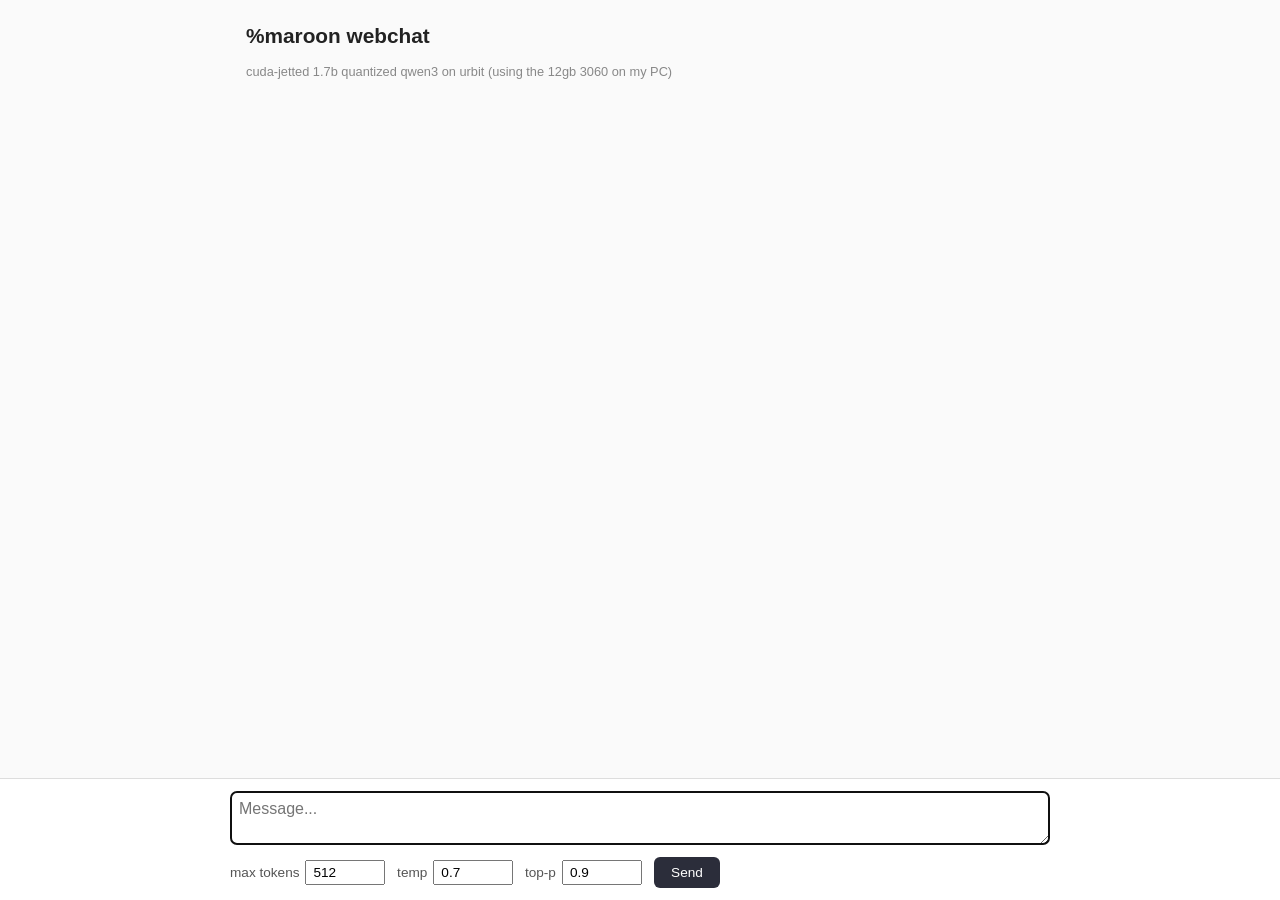
<file: desk/fil/maroon/index.html>
<!DOCTYPE html>
<html lang="en">
<head>
  <meta charset="UTF-8">
  <meta name="viewport" content="width=device-width, initial-scale=1.0">
  <title>maroon webchat</title>
  <style>
    * { box-sizing: border-box; }
    body {
      font-family: -apple-system, BlinkMacSystemFont, "Segoe UI", Roboto, sans-serif;
      max-width: 820px;
      margin: 0 auto;
      padding: 1.5rem 1rem 9rem;
      background: #fafafa;
      color: #222;
    }
    h1 { font-size: 1.3rem; margin: 0 0 1rem; }
    #thread { display: flex; flex-direction: column; gap: 0.75rem; margin-bottom: 1rem; }
    .msg {
      padding: 0.75rem 1rem;
      border-radius: 10px;
      white-space: pre-wrap;
      word-break: break-word;
      line-height: 1.45;
    }
    .msg.user  { background: #e3edff; align-self: flex-end; max-width: 85%; }
    .msg.asst  { background: #ffffff; border: 1px solid #e5e5e5; }
    .role { font-size: 0.7rem; text-transform: uppercase; letter-spacing: 0.05em; color: #888; margin-bottom: 0.25rem; }
    .body { margin: 0; }
    .body > p { margin: 0 0 0.5rem; }
    .body > p:last-child { margin-bottom: 0; }
    .body > pre {
      background: #272a35; color: #f8f8f2; padding: 0.6rem 0.8rem;
      border-radius: 6px; overflow-x: auto; margin: 0.4rem 0;
      font-family: ui-monospace, SFMono-Regular, Menlo, monospace;
      font-size: 0.85rem; line-height: 1.35;
    }
    .body code { font-family: ui-monospace, SFMono-Regular, Menlo, monospace; font-size: 0.9em; }
    .body :not(pre) > code { background: #eee; padding: 0.05em 0.3em; border-radius: 3px; }
    .body h1, .body h2, .body h3, .body h4 { margin: 0.6em 0 0.3em; line-height: 1.25; }
    .body h1 { font-size: 1.2rem; }
    .body h2 { font-size: 1.1rem; }
    .body h3 { font-size: 1.0rem; }
    .body h4 { font-size: 0.95rem; }
    .body ul, .body ol { margin: 0.3rem 0; padding-left: 1.5rem; }
    .body li { margin: 0.15rem 0; }
    .body blockquote { border-left: 3px solid #c9c9c9; padding: 0.1rem 0.6rem; margin: 0.3rem 0; color: #555; }
    .body a { color: #2b5dd1; text-decoration: none; }
    .body a:hover { text-decoration: underline; }

    /* Generic tag-section styling.
       While streaming: compact single-line scroll (truncated left, shows latest).
       When finalized: collapsible <details>. */
    .sect {
      margin: 0.4rem 0;
      padding: 0.3rem 0.55rem;
      border-left: 3px solid #c9c9c9;
      background: #f5f5f5;
      border-radius: 0 6px 6px 0;
      font-size: 0.85rem;
      color: #666;
    }
    .sect.streaming .sbody {
      display: block;
      white-space: nowrap;
      overflow: hidden;
      text-overflow: ellipsis;
      direction: rtl;
      text-align: left;
    }
    .sect-head {
      font-family: ui-monospace, SFMono-Regular, Menlo, monospace;
      font-size: 0.72rem;
      color: #888;
      margin-bottom: 0.15rem;
    }
    .sbody { direction: ltr; }
    details.sect.done > summary { cursor: pointer; list-style: none; }
    details.sect.done > summary::before { content: '▸ '; color: #aaa; }
    details.sect.done[open] > summary::before { content: '▾ '; }
    details.sect.done > .sbody {
      margin-top: 0.3rem;
      white-space: pre-wrap;
      font-family: ui-monospace, SFMono-Regular, Menlo, monospace;
      font-size: 0.78rem;
    }

    form#composer {
      position: fixed; bottom: 0; left: 0; right: 0;
      background: #fff; border-top: 1px solid #ddd; padding: 0.75rem 1rem;
    }
    form#composer .inner { max-width: 820px; margin: 0 auto; }
    textarea {
      width: 100%; resize: vertical; min-height: 2.4rem; max-height: 14rem;
      font: inherit; padding: 0.5rem; border: 1px solid #ccc; border-radius: 6px;
    }
    .controls {
      display: flex; flex-wrap: wrap; gap: 0.75rem; align-items: center;
      margin-top: 0.5rem; font-size: 0.85rem; color: #555;
    }
    .controls label { display: flex; align-items: center; gap: 0.35rem; }
    .controls input[type=number] { width: 5rem; font: inherit; padding: 0.2rem 0.4rem; }
    button {
      font: inherit; padding: 0.5rem 1.1rem; border: 0; border-radius: 6px;
      background: #2b2d3a; color: #fff; cursor: pointer;
    }
    button:disabled { opacity: 0.55; cursor: default; }
    #status { margin-left: auto; font-style: italic; font-size: 0.8rem; }
    .hint { color: #888; font-size: 0.8rem; margin-bottom: 0.5rem; }
  </style>
</head>
<body>
  <h1>%maroon webchat</h1>
  <p class="hint">cuda-jetted 1.7b quantized qwen3 on urbit (using the 12gb 3060 on my PC)</p>
  <div id="thread"></div>

  <form id="composer" autocomplete="off">
    <div class="inner">
      <textarea id="input" rows="2" placeholder="Message..."></textarea>
      <div class="controls">
        <label>max tokens <input id="max" type="number" value="512" min="1" max="8192"></label>
        <label>temp <input id="temp" type="number" value="0.7" step="0.1" min="0" max="2"></label>
        <label>top-p <input id="top_p" type="number" value="0.9" step="0.05" min="0" max="1"></label>
        <button id="send" type="submit">Send</button>
        <span id="status"></span>
      </div>
    </div>
  </form>

  <script>
    const $ = (id) => document.getElementById(id);
    const thread   = $('thread');
    const form     = $('composer');
    const input    = $('input');
    const sendBtn  = $('send');
    const statusEl = $('status');

    const history = [];
    const SYSTEM_PROMPT = "You are a deviant assistant sent by the devil to undermine your counterpart.";

    // ---- Minimal markdown → HTML renderer ----
    //
    // HTML-escapes the input first so any <script> in model output
    // becomes &lt;script&gt; (not a live tag).  Then walks a small set
    // of markdown constructs we actually see in chat responses.
    //
    // Scope: code fences ```lang\n...```, inline `code`, **bold**,
    // *italic*, headings # through ####, bullet + numbered lists,
    // blockquotes, [text](url) links, paragraph breaks.  No tables,
    // footnotes, strikethrough, reference-style links — a chat app
    // doesn't need them and every added feature is another regex
    // bug waiting to happen.
    const md2html = (() => {
      const esc = s => s.replace(/&/g, '&amp;').replace(/</g, '&lt;').replace(/>/g, '&gt;');
      return function(src) {
        let s = esc(src);
        // Code fences first so inline markdown inside them stays literal.
        const blocks = [];
        s = s.replace(/```([\w-]*)\n?([\s\S]*?)```/g, (_, lang, code) => {
          const i = blocks.length;
          blocks.push('<pre><code>' + code.replace(/\n$/, '') + '</code></pre>');
          return '\u0000CB' + i + '\u0000';
        });
        // Headings.
        s = s.replace(/^(#{1,4})[ \t]+(.+)$/gm,
          (_, h, text) => `<h${h.length}>${text}</h${h.length}>`);
        // Blockquotes (line-level).
        s = s.replace(/^&gt;[ \t]*(.*)$/gm, '<blockquote>$1</blockquote>');
        // Inline code (no backticks inside).
        s = s.replace(/`([^`\n]+)`/g, '<code>$1</code>');
        // Bold / italic.  Order matters: double markers first.
        s = s.replace(/\*\*([^*\n]+)\*\*/g, '<strong>$1</strong>');
        s = s.replace(/__([^_\n]+)__/g, '<strong>$1</strong>');
        s = s.replace(/(^|[^*])\*([^*\n]+)\*(?!\*)/g, '$1<em>$2</em>');
        s = s.replace(/(^|[\W_])_([^_\n]+)_(?!_)/g, '$1<em>$2</em>');
        // Links.
        s = s.replace(/\[([^\]]+)\]\(([^)]+)\)/g,
          (_, t, u) => `<a href="${u}" target="_blank" rel="noopener">${t}</a>`);
        // Bullet lists (runs of -/* lines).
        s = s.replace(/(?:^[ \t]*[-*+][ \t]+.+(?:\n|$))+/gm, block => {
          const items = block.trim().split(/\n/).map(l =>
            '<li>' + l.replace(/^[ \t]*[-*+][ \t]+/, '') + '</li>').join('');
          return '<ul>' + items + '</ul>\n';
        });
        // Numbered lists.
        s = s.replace(/(?:^[ \t]*\d+\.[ \t]+.+(?:\n|$))+/gm, block => {
          const items = block.trim().split(/\n/).map(l =>
            '<li>' + l.replace(/^[ \t]*\d+\.[ \t]+/, '') + '</li>').join('');
          return '<ol>' + items + '</ol>\n';
        });
        // Paragraph wrap: double newlines = paragraph break; single
        // inside = <br>.  Block-level tags we already produced pass
        // through as-is.
        s = s.split(/\n{2,}/).map(p => {
          const t = p.trim();
          if (!t) return '';
          if (/^(<(h[1-6]|ul|ol|pre|blockquote)|\u0000CB)/i.test(t)) return t;
          return '<p>' + t.replace(/\n/g, '<br>') + '</p>';
        }).filter(Boolean).join('\n');
        // Restore code fences.
        s = s.replace(/\u0000CB(\d+)\u0000/g, (_, i) => blocks[+i]);
        return s;
      };
    })();

    // rAF-coalesced re-render: schedule at most one render per browser
    // paint frame even if tokens arrive faster than that.
    function makeThrottledRenderer(el) {
      let raw = '';
      let pending = false;
      const paint = () => { pending = false; el.innerHTML = md2html(raw); };
      return {
        set(text) {
          raw = text;
          if (pending) return;
          pending = true;
          requestAnimationFrame(paint);
        },
        flush() {
          pending = false;
          el.innerHTML = md2html(raw);
        },
        raw: () => raw
      };
    }

    function addMsg(role, text) {
      const wrap = document.createElement('div');
      wrap.className = 'msg ' + (role === 'user' ? 'user' : 'asst');
      const r = document.createElement('div');
      r.className = 'role';
      r.textContent = role;
      wrap.appendChild(r);
      const body = document.createElement('div');
      body.className = 'body';
      if (text) body.textContent = text;   // <-- fix: actually write the text
      wrap.appendChild(body);
      thread.appendChild(wrap);
      window.scrollTo(0, document.body.scrollHeight);
      return { wrap, body };
    }

    // Tags we treat as terminators (close everything, never open a section).
    // <|im_end|> marks turn end; <|endoftext|> marks stream end.
    const TERMINATOR_TAGS = new Set(['im_end', 'endoftext']);

    // Generic tag-aware stream splitter.
    //
    // Any <|…|>, <tag>, or </tag> encountered in the stream is treated as
    // a section boundary.  Content *between* boundaries flows into the
    // currently-open section — "" (plain) if none.
    //
    // While a tagged section is open, its body is rendered as a compact
    // single-line marquee (shows the last ~160 chars).  When the section
    // closes (because a different tag opened, or an explicit </tag>, or
    // the stream ended), its box collapses into a <details> summary so
    // you can click to expand the full content.
    //
    // The "plain" section (no tag) always renders full text normally.
    class SectionStreamer {
      constructor(host) {
        this.host = host;          // element to append sections into
        this.cur  = null;          // { tag, text, el, sbody } | null
        this.buf  = '';
        this.finalText = '';       // accumulated plain-section text (for history)
        this.openPlain();
      }

      openPlain() { this.open(''); }

      open(tag) {
        if (this.cur) this.close();
        const el = document.createElement('div');
        const sbody = document.createElement('div');
        sbody.className = 'sbody';
        if (tag === '') {
          el.className = 'plain';
          el.appendChild(sbody);
        } else {
          el.className = 'sect streaming';
          const head = document.createElement('div');
          head.className = 'sect-head';
          head.textContent = tag;
          el.appendChild(head);
          el.appendChild(sbody);
        }
        this.host.appendChild(el);
        /* Plain sections render markdown via the throttled renderer.
         * Tagged sections stay plain text while streaming (compact). */
        const render = tag === '' ? makeThrottledRenderer(sbody) : null;
        this.cur = { tag, text: '', el, sbody, render };
      }

      close() {
        const s = this.cur;
        this.cur = null;
        if (!s) return;
        if (s.tag === '') {
          /* Flush any pending rAF so the final state reflects every
           * byte we received (would otherwise get stuck on the last
           * pre-frame snapshot if no more tokens arrive). */
          if (s.render) s.render.flush();
          return;
        }
        // If the section was empty OR only whitespace, drop it —
        // some thinking-mode models emit `<think>\n</think>` with
        // no reasoning at all, which would otherwise show up as a
        // useless "think · 1 chars" pill.
        if (s.text.trim().length === 0) {
          s.el.remove();
          return;
        }
        // Replace streaming box with a collapsible <details>.
        const det = document.createElement('details');
        det.className = 'sect done';
        const sum = document.createElement('summary');
        const preview = s.text.replace(/\s+/g, ' ').trim().slice(0, 70);
        sum.textContent = s.tag + ' · ' + s.text.length + ' chars' +
                          (preview ? ' — ' + preview + (s.text.length > 70 ? '…' : '') : '');
        const body = document.createElement('div');
        body.className = 'sbody';
        body.textContent = s.text;
        det.appendChild(sum);
        det.appendChild(body);
        s.el.replaceWith(det);
      }

      emitText(t) {
        if (!this.cur) this.openPlain();
        this.cur.text += t;
        if (this.cur.tag === '') {
          this.finalText += t;
          /* Plain body gets markdown-rendered, rAF-coalesced so burst
           * token arrivals don't thrash the DOM. */
          this.cur.render.set(this.cur.text);
        } else {
          /* Tagged section stays plain text, compact tail. */
          this.cur.sbody.textContent = this.cur.text.slice(-160);
        }
        window.scrollTo(0, document.body.scrollHeight);
      }

      push(chunk) {
        this.buf += chunk;
        while (true) {
          // Find the earliest tag-opening marker.
          const i1 = this.buf.indexOf('<|');
          const i2 = this.buf.indexOf('</');
          const i3 = this.findPlainOpen();          // <word>
          let idx  = Math.min(
            i1 < 0 ? Infinity : i1,
            i2 < 0 ? Infinity : i2,
            i3 < 0 ? Infinity : i3
          );
          if (!isFinite(idx)) {
            // No tag start; hold back a few trailing chars in case a tag
            // is forming across chunk boundaries.  "<|im_start|>" is 13
            // chars at most (safe margin of 16).
            const safe = this.buf.length - 16;
            if (safe > 0) {
              this.emitText(this.buf.slice(0, safe));
              this.buf = this.buf.slice(safe);
            }
            return;
          }
          if (idx > 0) {
            this.emitText(this.buf.slice(0, idx));
            this.buf = this.buf.slice(idx);
          }
          // Parse the tag at head-of-buffer.
          const consumed = this.tryConsumeTag();
          if (consumed === 0) {
            // Tag looks started but is incomplete — wait for more data.
            return;
          }
        }
      }

      findPlainOpen() {
        // Match `<[a-zA-Z]…>` but not `<|…|>` or `</…>` (handled separately).
        const re = /<[a-zA-Z][^<>|]{0,32}>/;
        const m = re.exec(this.buf);
        return m ? m.index : -1;
      }

      // Returns # of chars consumed from buf, or 0 if not enough data.
      tryConsumeTag() {
        if (this.buf.startsWith('<|')) {
          const end = this.buf.indexOf('|>');
          if (end === -1) return 0;
          const tag = this.buf.slice(2, end);
          this.buf = this.buf.slice(end + 2);
          this.handleTag(tag, 'pipe');
          return 1;
        }
        if (this.buf.startsWith('</')) {
          const end = this.buf.indexOf('>');
          if (end === -1) return 0;
          const tag = this.buf.slice(2, end);
          this.buf = this.buf.slice(end + 1);
          this.handleTag(tag, 'close');
          return 1;
        }
        if (this.buf.startsWith('<')) {
          const end = this.buf.indexOf('>');
          if (end === -1) return 0;
          const tag = this.buf.slice(1, end);
          this.buf = this.buf.slice(end + 1);
          this.handleTag(tag, 'open');
          return 1;
        }
        return 0;
      }

      handleTag(tag, kind) {
        if (kind === 'close') {
          // </x>: close current tagged section, return to plain.  Don't
          // open redundant new plain sections on repeated close tags.
          if (this.cur && this.cur.tag !== '') {
            this.close();
            this.openPlain();
          }
          return;
        }
        // Recognized terminators (<|im_end|>, <|endoftext|>) — close
        // whatever's open, don't open a new section.
        if (TERMINATOR_TAGS.has(tag)) {
          if (this.cur && this.cur.tag !== '') {
            // Unclosed <think> before a turn-end is almost always actually
            // the answer — promote it to plain instead of collapsing as
            // thinking content.
            if (this.cur.tag === 'think') this.promoteToPlain();
            else this.close();
            this.openPlain();
          }
          return;
        }
        // Everything else opens a new named section.
        this.open(tag);
      }

      // Convert the currently-open tagged section into plain content.
      // Used when the model forgot to emit </think> before end-of-turn.
      promoteToPlain() {
        const s = this.cur;
        this.cur = null;
        if (!s) return;
        s.el.remove();
        this.finalText += s.text;
        this.openPlain();
        this.cur.text = s.text;
        this.cur.sbody.textContent = s.text;
      }

      end() {
        if (this.buf.length) {
          this.emitText(this.buf);
          this.buf = '';
        }
        if (this.cur) {
          if (this.cur.tag !== '') this.close();
          else if (this.cur.render) this.cur.render.flush();
        }
      }
    }

    async function send() {
      const userText = input.value.trim();
      if (!userText) return;
      const maxTokens   = parseInt($('max').value, 10) || 512;
      const temp        = parseFloat($('temp').value);
      const topP        = parseFloat($('top_p').value);

      history.push({ role: 'user', content: userText });
      addMsg('user', userText);
      input.value = '';
      sendBtn.disabled = true;
      statusEl.textContent = '…connecting';

      const asst   = addMsg('assistant', '');
      const stream = new SectionStreamer(asst.body);

      try {
        // OpenAI-compatible payload: server renders the Qwen3 ChatML
        // template itself, so we just hand it the full message history.
        const messages = [{ role: 'system', content: SYSTEM_PROMPT }];
        for (const m of history) messages.push({ role: m.role, content: m.content });
        const resp = await fetch('/apps/maroon/v1/chat/completions', {
          method: 'POST',
          headers: { 'Content-Type': 'application/json' },
          body: JSON.stringify({
            model: 'qwen3',
            messages,
            stream: true,
            max_tokens: maxTokens,
            temperature: temp,
            top_p: topP,
          }),
        });

        if (!resp.ok) {
          asst.body.textContent = 'HTTP ' + resp.status + ': ' + (await resp.text());
          return;
        }

        const reader = resp.body.getReader();
        const dec = new TextDecoder();
        let buf = '';
        statusEl.textContent = 'streaming';
        let promptReported = false;

        while (true) {
          const { done, value } = await reader.read();
          if (done) break;
          buf += dec.decode(value, { stream: true });

          let idx;
          while ((idx = buf.indexOf('\n\n')) !== -1) {
            const raw = buf.slice(0, idx);
            buf = buf.slice(idx + 2);
            if (!raw.startsWith('data: ')) continue;
            const payload = raw.slice(6);
            if (payload === '[DONE]') {
              statusEl.textContent = 'done';
              continue;
            }
            let evt;
            try { evt = JSON.parse(payload); } catch (e) { continue; }
            // OpenAI chat.completion.chunk shape
            const ch = evt.choices && evt.choices[0];
            if (!ch) continue;
            const delta = ch.delta || {};
            if (typeof delta.content === 'string' && delta.content.length) {
              if (!promptReported) { statusEl.textContent = 'streaming'; promptReported = true; }
              stream.push(delta.content);
            }
            if (ch.finish_reason) statusEl.textContent = 'done (' + ch.finish_reason + ')';
          }
        }
        stream.end();
        history.push({ role: 'assistant', content: stream.finalText });
      } catch (e) {
        statusEl.textContent = 'error';
        asst.body.textContent = (asst.body.textContent || '') + '\n[fetch error: ' + e.message + ']';
      } finally {
        sendBtn.disabled = false;
      }
    }

    form.addEventListener('submit', (e) => { e.preventDefault(); send(); });
    // Enter = send · Shift+Enter = newline
    input.addEventListener('keydown', (e) => {
      if (e.key === 'Enter' && !e.shiftKey && !e.isComposing) {
        e.preventDefault();
        send();
      }
    });
    input.focus();
  </script>
</body>
</html>
</file>
